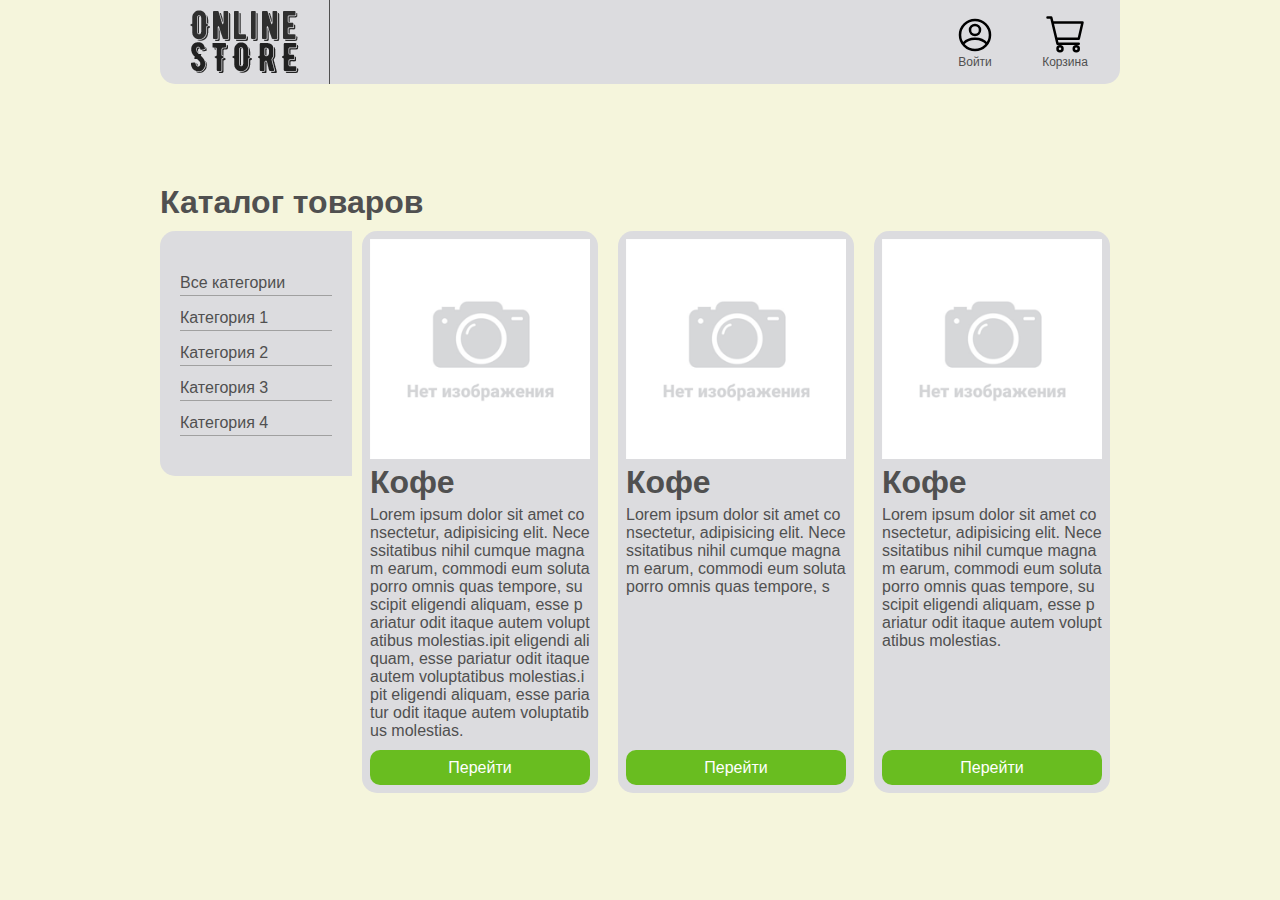
<file: index.html>
<html lang="ru">

<head>
    <meta charset="UTF-8">
    <meta name="viewport" content="width=device-width, initial-scale=1.0">
    <link rel="shortcut icon" href="OnlineStore/img/favicon.png" type="image/x-icon">
    <link rel="stylesheet" href="OnlineStore/src/css/style.css">
    <link rel="stylesheet" href="OnlineStore/src/css/catalog.css">
    <title>Каталог | Online Store</title>
</head>

<body>
    <div class="wrapper">
        <header id="open" class="header">
            <div id="close" class="header__container">
                <div class="header__logo">
                    <a href="index.html" class="logo__link">
                        <img src="OnlineStore/img/logo.png" alt="Логотип">
                    </a>
                </div>
                <div class="header__items header__profileAndCart">
                    <a href="OnlineStore/src/pages/login.html" class="header__item header__profile">
                        <div class="header-item__img header-profile__img">
                            <img src="OnlineStore/img/profile_icon_45x45.svg" alt="">
                        </div>
                        <span class="header-item__text header-profile__text">Войти</span>
                    </a>
                    <a href="OnlineStore/src/pages/cart.html" class="header__item header__cart">
                        <div class="header-item__img header-cart__img">
                            <img src="OnlineStore/img/cart_icon_45x45.svg" alt="">
                        </div>
                        <span class="header-item__text header-cart__text">Корзина</span>
                    </a>
                </div>
            </div>
        </header>
        <main class="main">
            <div class="catalog">
                <div class="catalog__container">
                    <h1 class="catalog__title">Каталог товаров</h1>
                    <div class="catalog__content">
                        <div class="catalog__categories">
                            <ul>
                                <li class="catalog__category">
                                    <a href="" class="catalog-category__link link">Все категории</a>
                                </li>
                                <li class="catalog__category">
                                    <a href="" class="catalog-category__link link">Категория 1</a>
                                </li>
                                <li class="catalog__category">
                                    <a href="" class="catalog-category__link link">Категория 2</a>
                                </li>
                                <li class="catalog__category">
                                    <a href="" class="catalog-category__link link">Категория 3</a>
                                </li>
                                <li class="catalog__category">
                                    <a href="" class="catalog-category__link link">Категория 4</a>
                                </li>
                            </ul>
                        </div>
                        <div class="catalog__items">
                            <div class="catalog__item">
                                <a href="OnlineStore/src/pages/product.html" class="catalog-item__img">
                                    <img src="OnlineStore/img/no_photo_256x256.png" alt="Нет изображения">
                                </a>
                                <a href="OnlineStore/src/pages/product.html" class="catalog-item__title link">Кофе</a>
                                <div class="catalog-item__description">Lorem ipsum dolor sit amet consectetur,
                                    adipisicing elit. Necessitatibus nihil cumque magnam earum, commodi eum soluta
                                    porro omnis quas tempore, suscipit eligendi aliquam, esse pariatur odit itaque
                                    autem voluptatibus molestias.ipit eligendi aliquam, esse pariatur odit itaque
                                    autem voluptatibus molestias.ipit eligendi aliquam, esse pariatur odit itaque
                                    autem voluptatibus molestias.
                                </div>
                                <a href="OnlineStore/src/pages/product.html" class="catalog-item__button button button_green"
                                    role="button">Перейти</a>
                            </div>
                            <div class="catalog__item">
                                <a href="OnlineStore/src/pages/product.html" class="catalog-item__img">
                                    <img src="OnlineStore/img/no_photo_256x256.png" alt="Нет изображения">
                                </a>
                                <a href="OnlineStore/src/pages/product.html" class="catalog-item__title link">Кофе</a>
                                <div class="catalog-item__description">Lorem ipsum dolor sit amet consectetur,
                                    adipisicing elit. Necessitatibus nihil cumque magnam earum, commodi eum soluta
                                    porro omnis quas tempore, s
                                </div>
                                <a href="OnlineStore/src/pages/product.html" class="catalog-item__button button button_green"
                                    role="button">Перейти</a>
                            </div>
                            <div class="catalog__item">
                                <a href="OnlineStore/src/pages/product.html" class="catalog-item__img">
                                    <img src="OnlineStore/img/no_photo_256x256.png" alt="Нет изображения">
                                </a>
                                <a href="OnlineStore/src/pages/product.html" class="catalog-item__title link">Кофе</a>
                                <div class="catalog-item__description">Lorem ipsum dolor sit amet consectetur,
                                    adipisicing elit. Necessitatibus nihil cumque magnam earum, commodi eum soluta
                                    porro omnis quas tempore, suscipit eligendi aliquam, esse pariatur odit itaque
                                    autem voluptatibus molestias.
                                </div>
                                <a href="OnlineStore/src/pages/product.html" class="catalog-item__button button button_green"
                                    role="button">Перейти</a>
                            </div>
                        </div>
                    </div>
                </div>
            </div>
        </main>
    </div>
</body>

</html>
</file>
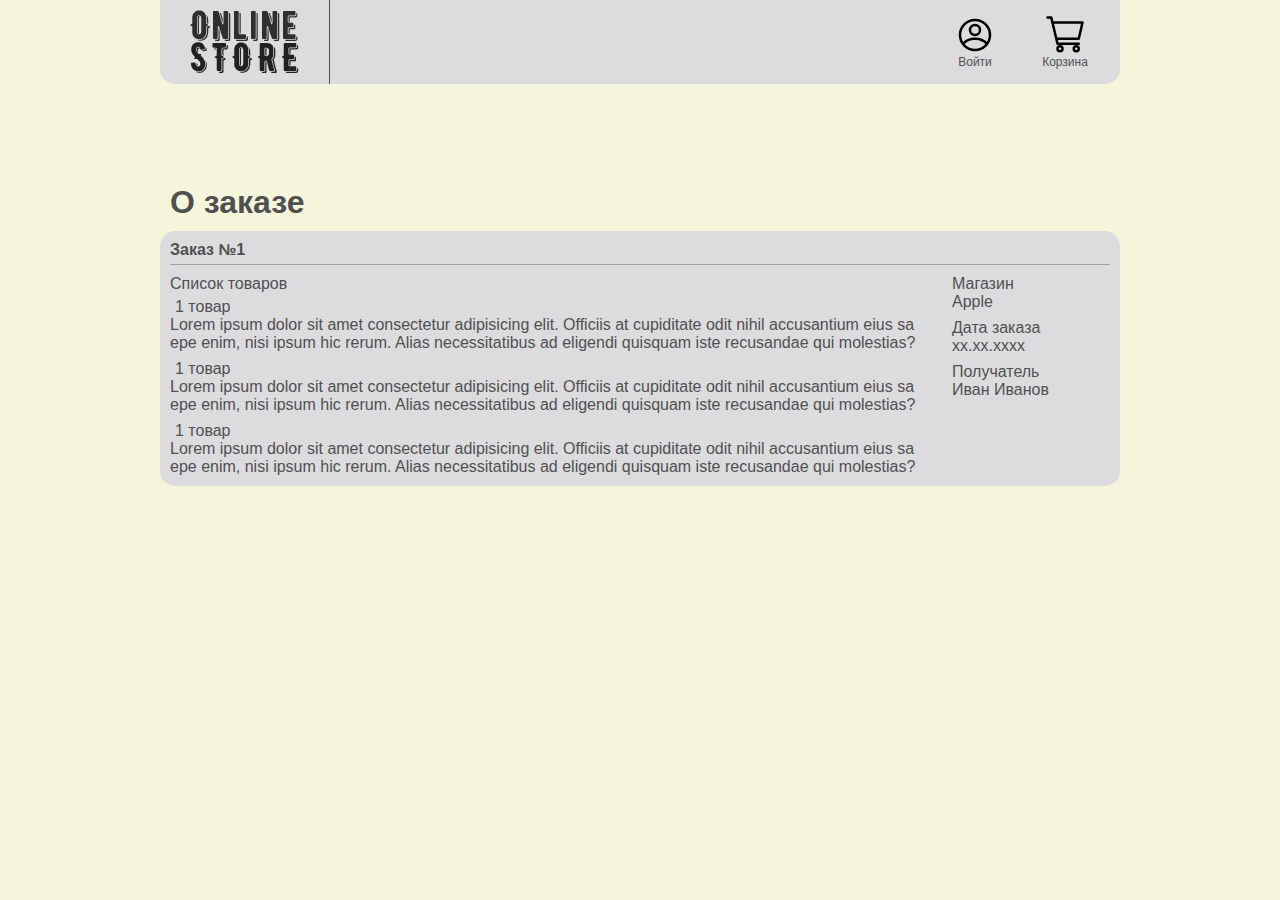
<file: OnlineStore/src/pages/about_order.html>
<html lang="ru">

<head>
    <meta charset="UTF-8">
    <meta name="viewport" content="width=device-width, initial-scale=1.0">
    <link rel="shortcut icon" href="../../img/favicon.png" type="image/x-icon">
    <link rel="stylesheet" href="../css/style.css">
    <link rel="stylesheet" href="../css/about_order.css">
    <title>О заказе | Online Store</title>
</head>

<body>
    <div class="wrapper">
        <header id="open" class="header">
            <div id="close" class="header__container">
                <div class="header__logo">
                    <a href="../../../index.html" class="logo__link">
                        <img src="../../img/logo.png" alt="Логотип">
                    </a>
                </div>
                <div class="header__items header__profileAndCart">
                    <a href="login.html" class="header__item header__profile">
                        <div class="header-item__img header-profile__img">
                            <img src="../../img/profile_icon_45x45.svg" alt="">
                        </div>
                        <span class="header-item__text header-profile__text">Войти</span>
                    </a>
                    <a href="cart.html" class="header__item header__cart">
                        <div class="header-item__img header-cart__img">
                            <img src="../../img/cart_icon_45x45.svg" alt="">
                        </div>
                        <span class="header-item__text header-cart__text">Корзина</span>
                    </a>
                </div>
            </div>
        </header>
        <main class="main">
            <div class="about_order">
                <div class="about_order__container">
                    <h1 class="about_order__title">О заказе</h1>
                    <div class="about_order__content">
                        <div class="about_order__number">
                            <span>Заказ №1</span>
                        </div>
                        <div class="about_order__columns">
                            <div class="about_order__column about_order__column_1">
                                <div class="about_order__list">
                                    <span class="about_order-list__text">Список товаров</span>
                                    <ul class="about_order-list__items">
                                        <li class="about_order-list__item">
                                            <span class="about_order-list__quantity">1 товар</span>
                                            <a href="product.html" class="about_order-list__product">Lorem ipsum dolor
                                                sit amet consectetur adipisicing
                                                elit. Officiis at cupiditate odit nihil accusantium eius saepe enim,
                                                nisi ipsum hic rerum. Alias necessitatibus ad eligendi quisquam iste
                                                recusandae qui molestias?
                                            </a>
                                        </li>
                                        <li class="about_order-list__item">
                                            <span class="about_order-list__quantity">1 товар</span>
                                            <a href="product.html" class="about_order-list__product">Lorem ipsum dolor
                                                sit amet consectetur adipisicing
                                                elit. Officiis at cupiditate odit nihil accusantium eius saepe enim,
                                                nisi ipsum hic rerum. Alias necessitatibus ad eligendi quisquam iste
                                                recusandae qui molestias?
                                            </a>
                                        </li>
                                        <li class="about_order-list__item">
                                            <span class="about_order-list__quantity">1 товар</span>
                                            <a href="product.html" class="about_order-list__product">Lorem ipsum dolor
                                                sit amet consectetur adipisicing
                                                elit. Officiis at cupiditate odit nihil accusantium eius saepe enim,
                                                nisi ipsum hic rerum. Alias necessitatibus ad eligendi quisquam iste
                                                recusandae qui molestias?
                                            </a>
                                        </li>
                                    </ul>
                                </div>
                            </div>
                            <div class="about_order__column about_order__column_2">
                                <ul class="about_order__items">
                                    <li class="about_order__item">
                                        <span class="about_order-item__text">Магазин</span>
                                        <span class="about_order-item-information__text">Apple</span>
                                    </li>
                                    <li class="about_order__item">
                                        <span class="about_order-item__text">Дата заказа</span>
                                        <span class="about_order-item-information__text">xx.xx.xxxx</span>
                                    </li>
                                    <li class="about_order__item">
                                        <span class="about_order-item__text">Получатель</span>
                                        <a href="../pages/profile.html" class="about_order-item-information__text">
                                            Иван Иванов
                                        </a>
                                    </li>
                                </ul>
                            </div>
                        </div>
                    </div>
                </div>
            </div>
        </main>
    </div>
</body>

</html>
</file>
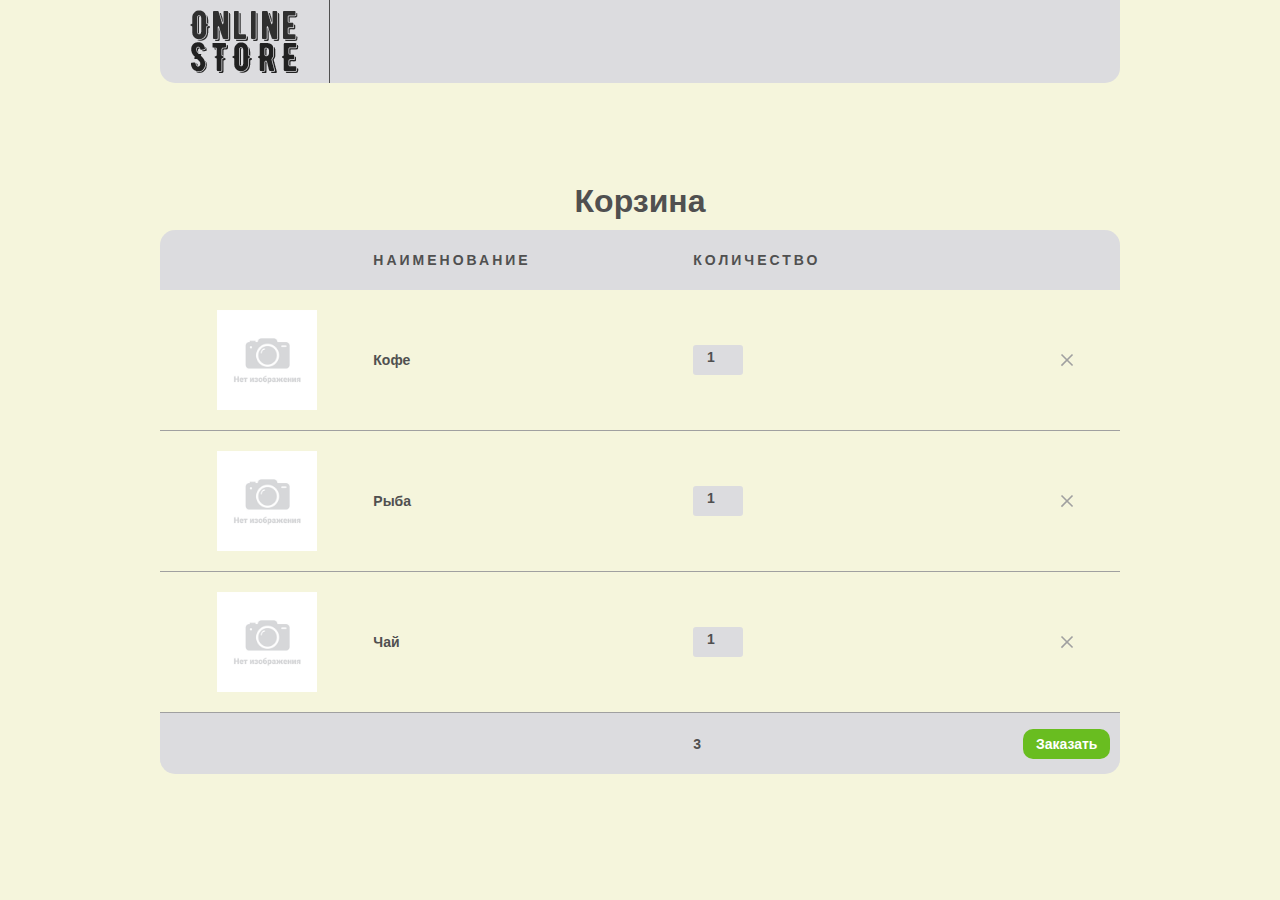
<file: OnlineStore/src/pages/cart.html>
<html lang="ru">

<head>
    <meta charset="UTF-8">
    <meta name="viewport" content="width=device-width, initial-scale=1.0">
    <link rel="shortcut icon" href="../../img/favicon.png" type="image/x-icon">
    <link rel="stylesheet" href="../css/style.css">
    <link rel="stylesheet" href="../css/cart.css">
    <title>Корзина | Online Store</title>
</head>

<body>
    <div class="wrapper">
        <header id="open" class="header">
            <div id="close" class="header__container">
                <div class="header__logo">
                    <a href="../../../index.html" class="logo__link">
                        <img src="../../img/logo.png" alt="Логотип">
                    </a>
                </div>
            </div>
        </header>
        <main class="main">
            <div class="cart">
                <div class="cart__container">
                    <h1 class="cart__title">Корзина</h1>
                    <div class="cart-header">
                        <div class="cart-header__title">Наименование</div>
                        <div class="cart-header__count">Количество</div>
                    </div>
                    <div class="cart-product">
                        <div class="cart-product__img">
                            <img src="../../img/no_photo_256x256.png" alt="Продукт">
                        </div>
                        <div class="cart-product__title">Кофе</div>
                        <div class="cart-product__count">
                            <div class="count">
                                <div class="count__box">
                                    <input type="number" class="count__input" min="1" max="100" value="1">
                                </div>
                            </div>
                        </div>
                        <div class="cart-product__delete">
                            <button type="button">
                                <svg xmlns="http://www.w3.org/2000/svg" xmlns:xlink="http://www.w3.org/1999/xlink"
                                    viewBox="0 0 50 50" width="16" height="16">
                                    <line fill="none" stroke="currentColor" stroke-width="5" stroke-miterlimit="10"
                                        x1="7.741" y1="7.741" x2="42.359" y2="42.359" />
                                    <line fill="none" stroke="currentColor" stroke-width="5" stroke-miterlimit="10"
                                        x1="42.258" y1="7.742" x2="7.618" y2="42.382" />
                                </svg>
                            </button>
                        </div>
                    </div>
                    <div class="cart-product">
                        <div class="cart-product__img">
                            <img src="../../img/no_photo_256x256.png" alt="Продукт">
                        </div>
                        <div class="cart-product__title">Рыба</div>
                        <div class="cart-product__count">
                            <div class="count">
                                <div class="count__box">
                                    <input type="number" class="count__input" min="1" max="100" value="1">
                                </div>
                            </div>
                        </div>
                        <div class="cart-product__delete">
                            <button type="button">
                                <svg xmlns="http://www.w3.org/2000/svg" xmlns:xlink="http://www.w3.org/1999/xlink"
                                    viewBox="0 0 50 50" width="16" height="16">
                                    <line fill="none" stroke="currentColor" stroke-width="5" stroke-miterlimit="10"
                                        x1="7.741" y1="7.741" x2="42.359" y2="42.359" />
                                    <line fill="none" stroke="currentColor" stroke-width="5" stroke-miterlimit="10"
                                        x1="42.258" y1="7.742" x2="7.618" y2="42.382" />
                                </svg>
                            </button>
                        </div>
                    </div>
                    <div class="cart-product">
                        <div class="cart-product__img">
                            <img src="../../img/no_photo_256x256.png" alt="Продукт">
                        </div>
                        <div class="cart-product__title">Чай</div>
                        <div class="cart-product__count">
                            <div class="count">
                                <div class="count__box">
                                    <input type="number" class="count__input" min="1" max="100" value="1">
                                </div>
                            </div>
                        </div>
                        <div class="cart-product__delete">
                            <button class="btn1" type="button">
                                <svg xmlns="http://www.w3.org/2000/svg" xmlns:xlink="http://www.w3.org/1999/xlink"
                                    viewBox="0 0 50 50" width="16" height="16">
                                    <line fill="none" stroke="currentColor" stroke-width="5" stroke-miterlimit="10"
                                        x1="7.741" y1="7.741" x2="42.359" y2="42.359" />
                                    <line fill="none" stroke="currentColor" stroke-width="5" stroke-miterlimit="10"
                                        x1="42.258" y1="7.742" x2="7.618" y2="42.382" />
                                </svg>
                            </button>
                        </div>
                    </div>
                    <div class="cart-footer">
                        <div class="cart-footer__count">3</div>
                        <a href="" class="order-button button_green button">Заказать</a>
                    </div>
                </div>
            </div>
        </main>
    </div>
</body>

</html>
</file>
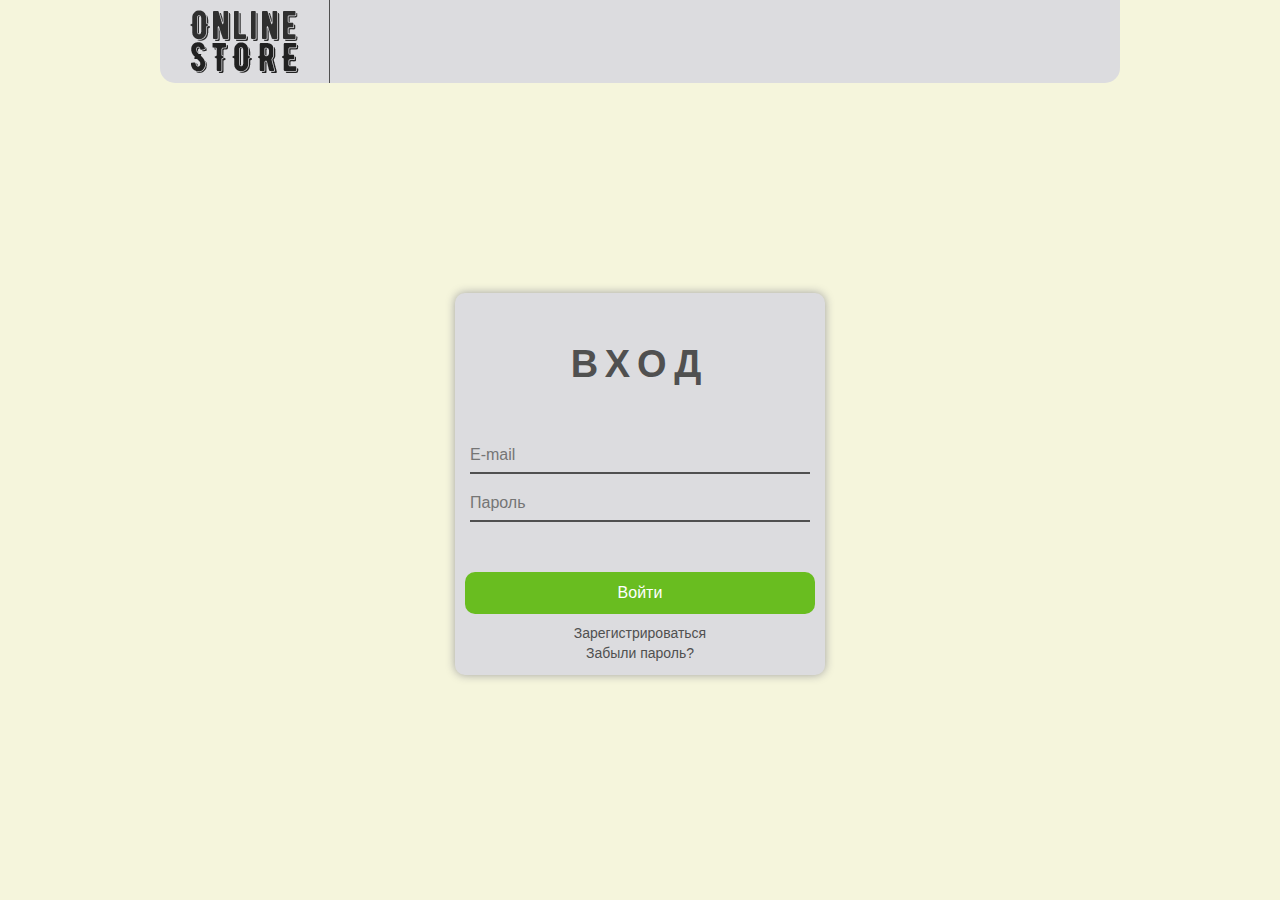
<file: OnlineStore/src/pages/login.html>
<!DOCTYPE html>
<html lang="ru">

<head>
    <meta charset="UTF-8">
    <meta name="viewport" content="width=device-width, initial-scale=1.0">
    <link rel="shortcut icon" href="../../img/favicon.png" type="image/x-icon">
    <link rel="stylesheet" href="../css/style.css">
    <link rel="stylesheet" href="../css/login.css">
    <title>Вход | Online Store</title>
</head>

<body>
    <div class="wrapper">
        <header id="open" class="header">
            <div id="close" class="header__container">
                <div class="header__logo">
                    <a href="../../../index.html" class="logo__link">
                        <img src="../../img/logo.png" alt="Логотип">
                    </a>
                </div>
            </div>
        </header>
        <main class="main">
            <div class="login">
                <div class="login__container">
                    <form action="../php/login.php" method="post">
                        <h1 class="login__title">Вход</h1>
                        <div class="login-user user__email">
                            <input class="email" autofocus="autofocus" required="required" aria-required="true"
                                type="email" name="email" placeholder="E-mail">
                        </div>
                        <div class="login-user user__password">
                            <input class="password" required="required" aria-required="true" type="password"
                                name="password" placeholder="Пароль">
                        </div>
                        <div class="confirm__button button_green button">
                            <input class="confirm-button__text" type="submit" value="Войти">
                        </div>
                    </form>
                    <div class="form-registration">
                        <a href="registration.html" class="form__link">Зарегистрироваться</a>
                    </div>
                    <div class="login-text-center">
                        <a href="" class="form__link">Забыли пароль?</a>
                    </div>
                </div>
            </div>
        </main>
    </div>
</body>

</html>
</file>
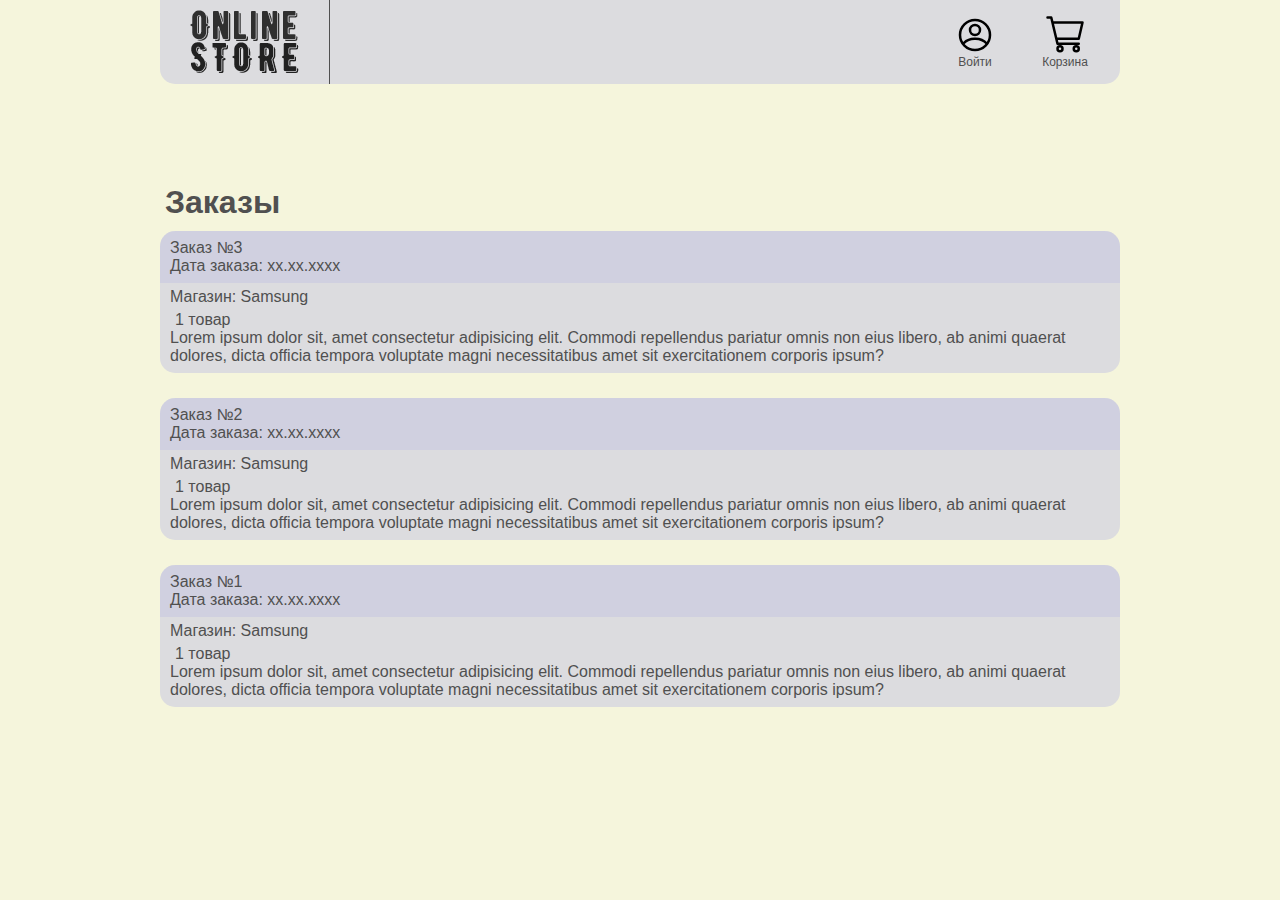
<file: OnlineStore/src/pages/orders.html>
<html lang="ru">

<head>
    <meta charset="UTF-8">
    <meta name="viewport" content="width=device-width, initial-scale=1.0">
    <link rel="shortcut icon" href="../../img/favicon.png" type="image/x-icon">
    <link rel="stylesheet" href="../css/style.css">
    <link rel="stylesheet" href="../css/orders.css">
    <title>Заказы | Online Store</title>
</head>

<body>
    <div class="wrapper">
        <header id="open" class="header">
            <div id="close" class="header__container">
                <div class="header__logo">
                    <a href="../../../index.html" class="logo__link">
                        <img src="../../img/logo.png" alt="Логотип">
                    </a>
                </div>
                <div class="header__items header__profileAndCart">
                    <a href="login.html" class="header__item header__profile">
                        <div class="header-item__img header-profile__img">
                            <img src="../../img/profile_icon_45x45.svg" alt="">
                        </div>
                        <span class="header-item__text header-profile__text">Войти</span>
                    </a>
                    <a href="cart.html" class="header__item header__cart">
                        <div class="header-item__img header-cart__img">
                            <img src="../../img/cart_icon_45x45.svg" alt="">
                        </div>
                        <span class="header-item__text header-cart__text">Корзина</span>
                    </a>
                </div>
            </div>
        </header>
        <main class="main">
            <div class="orders">
                <div class="orders__container">
                    <h1 class="orders__title">Заказы</h1>
                    <section class="order">
                        <div class="order__content">
                            <div class="order__header">
                                <div class="order-header__text">
                                    <a href="about_order.html" class="order-text__number link">Заказ №3</a>
                                    <div class="order__data">
                                        <span>Дата заказа: xx.xx.xxxx</span>
                                    </div>
                                </div>
                            </div>
                            <div class="order__main">
                                <div class="order__store-name">Магазин: Samsung</div>
                                <ul class="order-list__items">
                                    <li class="order-list__item">
                                        <span class="order-list__quantity">1 товар</span>
                                        <a href="product.html" class="order-list__product link">Lorem ipsum dolor sit,
                                            amet consectetur adipisicing elit. Commodi repellendus pariatur omnis non
                                            eius libero, ab animi quaerat dolores, dicta officia tempora voluptate magni
                                            necessitatibus amet sit exercitationem corporis ipsum?
                                        </a>
                                    </li>
                                </ul>
                            </div>
                        </div>
                    </section>
                    <section class="order">
                        <div class="order__content">
                            <div class="order__header">
                                <div class="order-header__text">
                                    <a href="about_order.html" class="order-text__number link">Заказ №2</a>
                                    <div class="order__data">
                                        <span>Дата заказа: xx.xx.xxxx</span>
                                    </div>
                                </div>
                            </div>
                            <div class="order__main">
                                <div class="order__store-name">Магазин: Samsung</div>
                                <ul class="order-list__items">
                                    <li class="order-list__item">
                                        <span class="order-list__quantity">1 товар</span>
                                        <a href="product.html" class="order-list__product link">Lorem ipsum dolor sit,
                                            amet consectetur adipisicing elit. Commodi repellendus pariatur omnis non
                                            eius libero, ab animi quaerat dolores, dicta officia tempora voluptate magni
                                            necessitatibus amet sit exercitationem corporis ipsum?
                                        </a>
                                    </li>
                                </ul>
                            </div>
                        </div>
                    </section>
                    <section class="order">
                        <div class="order__content">
                            <div class="order__header">
                                <div class="order-header__text">
                                    <a href="about_order.html" class="order-text__number link">Заказ №1</a>
                                    <div class="order__data">
                                        <span>Дата заказа: xx.xx.xxxx</span>
                                    </div>
                                </div>
                            </div>
                            <div class="order__main">
                                <div class="order__store-name">Магазин: Samsung</div>
                                <ul class="order-list__items">
                                    <li class="order-list__item">
                                        <span class="order-list__quantity">1 товар</span>
                                        <a href="product.html" class="order-list__product link">Lorem ipsum dolor sit,
                                            amet consectetur adipisicing elit. Commodi repellendus pariatur omnis non
                                            eius libero, ab animi quaerat dolores, dicta officia tempora voluptate magni
                                            necessitatibus amet sit exercitationem corporis ipsum?
                                        </a>
                                    </li>
                                </ul>
                            </div>
                        </div>
                    </section>
                </div>
            </div>
        </main>
    </div>
</body>

</html>
</file>
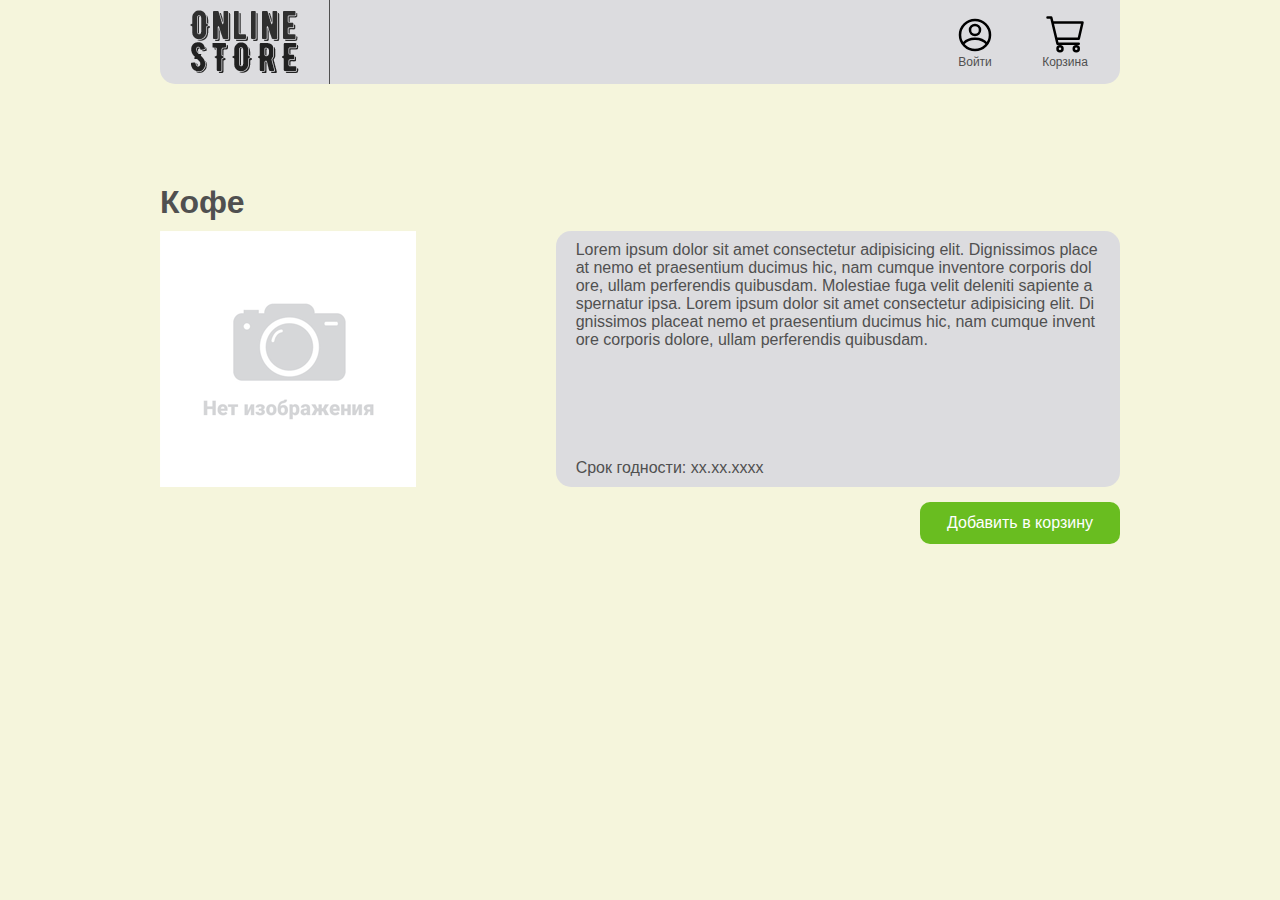
<file: OnlineStore/src/pages/product.html>
<!DOCTYPE html>
<html lang="ru">

<head>
    <meta charset="UTF-8">
    <meta name="viewport" content="width=device-width, initial-scale=1.0">
    <link rel="shortcut icon" href="../../img/favicon.png" type="image/x-icon">
    <link rel="stylesheet" href="../css/style.css">
    <link rel="stylesheet" href="../css/product.css">
    <title>Товар | Online Store</title>
</head>

<body>
    <div class="wrapper">
        <header id="open" class="header">
            <div id="close" class="header__container">
                <div class="header__logo">
                    <a href="../../../index.html" class="logo__link">
                        <img src="../../img/logo.png" alt="Логотип">
                    </a>
                </div>
                <div class="header__items header__profileAndCart">
                    <a href="login.html" class="header__item header__profile">
                        <div class="header-item__img header-profile__img">
                            <img src="../../img/profile_icon_45x45.svg" alt="">
                        </div>
                        <span class="header-item__text header-profile__text">Войти</span>
                    </a>
                    <a href="cart.html" class="header__item header__cart">
                        <div class="header-item__img header-cart__img">
                            <img src="../../img/cart_icon_45x45.svg" alt="">
                        </div>
                        <span class="header-item__text header-cart__text">Корзина</span>
                    </a>
                </div>
            </div>
        </header>
        <main class="main">
            <div class="product">
                <div class="product__container">
                    <h1 class="product__title">Кофе</h1>
                    <div class="product__content">
                        <div class="product__image">
                            <img src="../../img/no_photo_256x256.png" alt="Нет изображения">
                        </div>
                        <div class="product-text__container">
                            <div class="prodcut-text__description">
                                Lorem ipsum dolor sit amet consectetur adipisicing elit. Dignissimos placeat nemo et
                                praesentium ducimus hic, nam cumque inventore corporis dolore, ullam perferendis
                                quibusdam.
                                Molestiae fuga velit deleniti sapiente aspernatur ipsa.
                                Lorem ipsum dolor sit amet consectetur adipisicing elit. Dignissimos placeat nemo et
                                praesentium ducimus hic, nam cumque inventore corporis dolore, ullam perferendis
                                quibusdam.
                            </div>
                            <div class="product-text__expiration-date">
                                <span>Срок годности: xx.xx.xxxx</span>
                            </div>
                        </div>
                    </div>
                    <div class="product__button">
                        <button type="button" class="button_green button">Добавить в корзину</button>
                    </div>
                </div>
            </div>
        </main>
    </div>
</body>

</html>
</file>
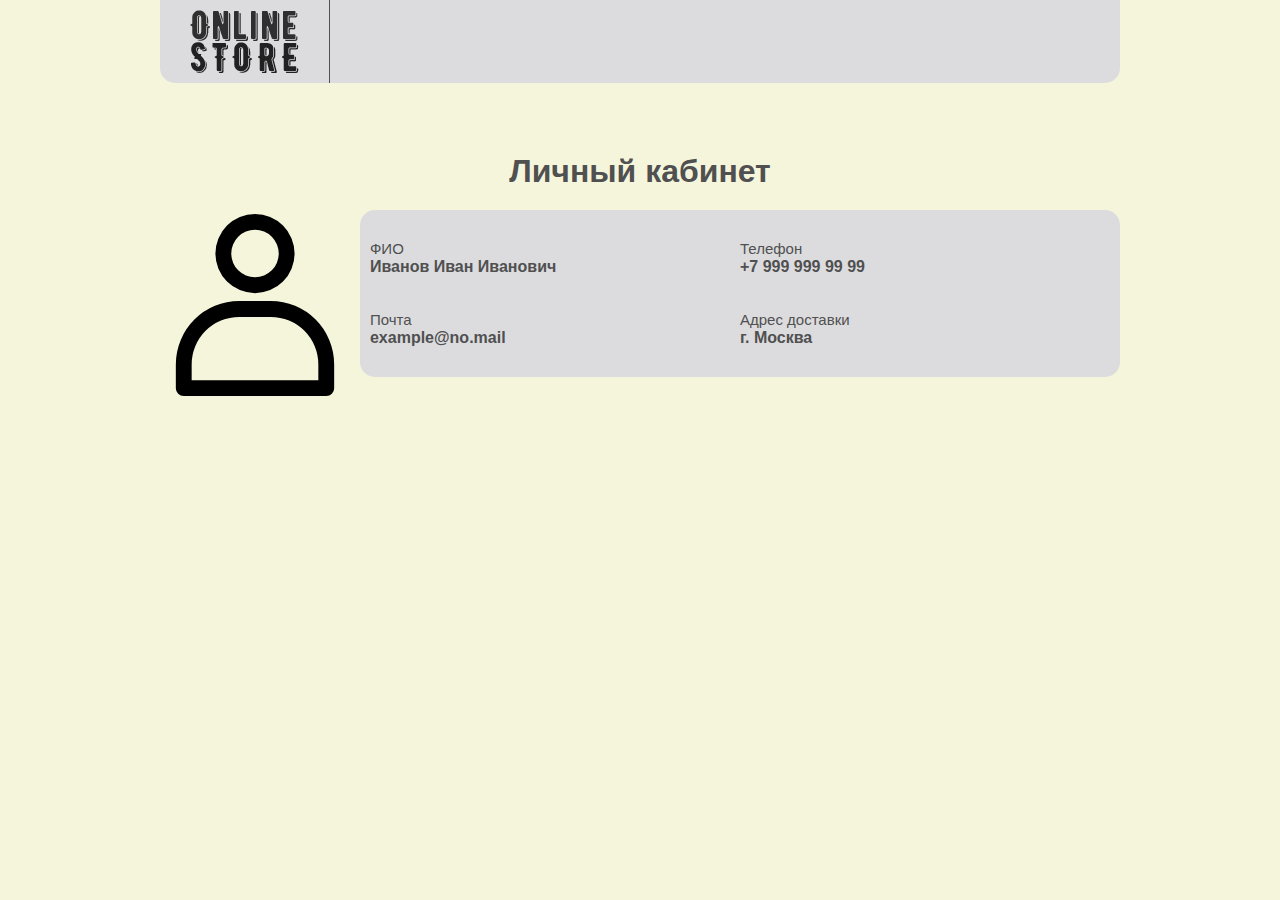
<file: OnlineStore/src/pages/profile.html>
<!DOCTYPE html>
<html lang="ru">

<head>
    <meta charset="UTF-8">
    <meta name="viewport" content="width=device-width, initial-scale=1.0">
    <link rel="shortcut icon" href="../../img/favicon.png" type="image/x-icon">
    <link rel="stylesheet" href="../css/style.css">
    <link rel="stylesheet" href="../css/profile.css">
    <title>Личный кабинет | Online Store</title>
</head>

<body>
    <div class="wrapper">
        <header id="open" class="header">
            <div id="close" class="header__container">
                <div class="header__logo">
                    <a href="../../../index.html" class="logo__link">
                        <img src="../../img/logo.png" alt="Логотип">
                    </a>
                </div>
            </div>
        </header>
        <main class="main">
            <div class="profile">
                <div class="profile__container">
                    <h1 class="profile__title">Личный кабинет</h1>
                    <div class="profile__content">
                        <div class="profile__photo">
                            <img src="../../img/user_photo_256x256.svg" alt="Фотография">
                        </div>
                        <div class="profile-information__text">
                            <div class="profile__column profile__column_1">
                                <ul class="profile__items">
                                    <li class="profile__item">
                                        <span class="profile-text__item">ФИО</span>
                                        <span class="profile-user-text__item">Иванов Иван Иванович</span>
                                    </li>
                                    <li class="profile__item">
                                        <span class="profile-text__item">Почта</span>
                                        <span class="profile-user-text__item">example@no.mail</span>
                                    </li>
                                </ul>
                            </div>
                            <div class="profile__column profile__column_2">
                                <ul class="profile__items">
                                    <li class="profile__item">
                                        <span class="profile-text__item">Телефон</span>
                                        <span class="profile-user-text__item">+7 999 999 99 99</span>
                                    </li>
                                    <li class="profile__item">
                                        <span class="profile-text__item">Адрес доставки</span>
                                        <span class="profile-user-text__item">г. Москва</span>
                                    </li>
                                </ul>
                            </div>
                        </div>
                    </div>
                </div>
            </div>
        </main>
    </div>
</body>

</html>
</file>
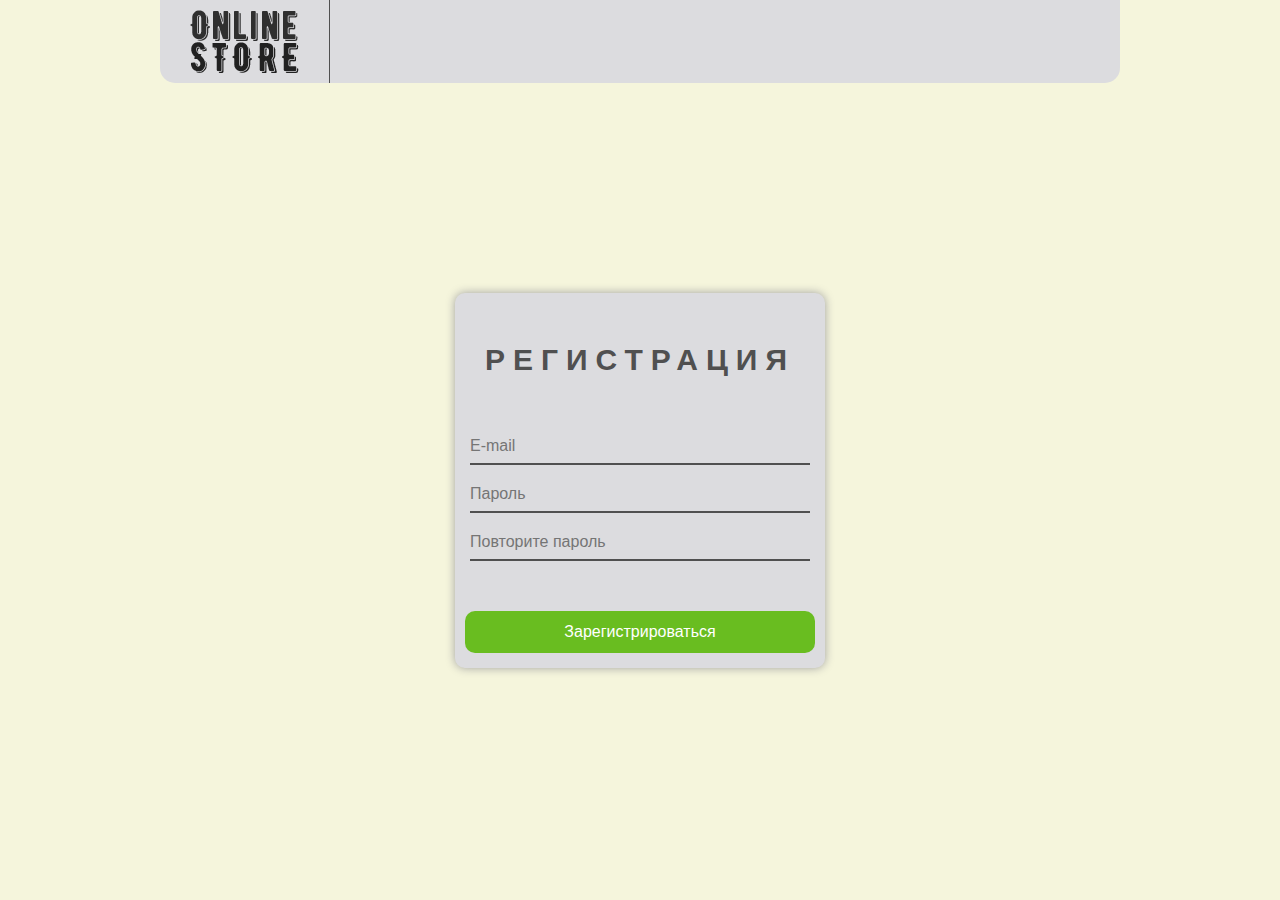
<file: OnlineStore/src/pages/registration.html>
<!DOCTYPE html>
<html lang="ru">

<head>
    <meta charset="UTF-8">
    <meta name="viewport" content="width=device-width, initial-scale=1.0">
    <link rel="shortcut icon" href="../../img/favicon.png" type="image/x-icon">
    <link rel="stylesheet" href="../css/style.css">
    <link rel="stylesheet" href="../css/login.css">
    <link rel="stylesheet" href="../css/registration.css">
    <title>Регистрация | Online Store</title>
</head>

<body>
    <div class="wrapper">
        <header id="open" class="header">
            <div id="close" class="header__container">
                <div class="header__logo">
                    <a href="../../../index.html" class="logo__link">
                        <img src="../../img/logo.png" alt="Логотип">
                    </a>
                </div>
            </div>
        </header>
        <main class="main">
            <div class="login registration">
                <div class="login__container registration__container">
                    <form action="../php/registration.php" method="post">
                        <h1 class="login__title registration__title">Регистрация</h1>
                        <div class="login-user registration-user user__email">
                            <input class="email" autofocus="autofocus" required="required" aria-required="true"
                                type="email" name="email" placeholder="E-mail">
                        </div>
                        <div class="login-user registration-user user__password">
                            <input class="password" required="required" aria-required="true" type="password"
                                name="password" placeholder="Пароль">
                        </div>
                        <div class="login-user registration-user user__repeat-password">
                            <input class="repeat_password" required="required" aria-required="true" type="password"
                                name="repeat_password" placeholder="Повторите пароль">
                        </div>
                        <div class="confirm__button button_green button">
                            <input class="confirm-button__text" type="submit" value="Зарегистрироваться">
                        </div>
                    </form>
                </div>
            </div>
        </main>
    </div>
</body>

</html>
</file>
<file: OnlineStore/src/css/style.css>
@import "colors.css";
@import "nullstyle.css";
@import "header.css";

/* Repainting input field for property autofill */
input:-webkit-autofill,
input:-webkit-autofill:hover,
input:-webkit-autofill:focus,
input:-webkit-autofill:active {
    -webkit-box-shadow: inset 20px 20px 0px 20px rgb(220, 220, 224)
}

/* -------------------------------------------- */


/* Main page settings */
body {
    font-family: Verdana, Geneva, Tahoma, sans-serif;
    background-color: var(--main-background-color);
    color: var(--main-text-color);
    font-size: 16px;
}

.wrapper {
    position: absolute;
    display: flex;
    flex-direction: column;
    width: 100%;
    min-height: 100%;
}

.main {
    flex: 1 1 auto;
}

[class*="__container"] {
    max-width: 960px;
    margin: 0px auto;
}

[class*="__title"] {
    font-size: 32px;
    font-weight: 700;
}

/* -------------------------------------------- */

/* index.php settings */
.start_page {
    margin-top: 200px;
}

.start_page__title {
    text-align: center;
    margin-bottom: 30px;
}

.login__link,
.registration__link,
.text {
    display: block;
    text-align: center;
}

.text {
    text-align: center;
    font-size: 12px;
}

/* -------------------------------------------- */


/* Buttons */

.button {
    color: var(--main-button-text-color);
    border-radius: 10px;
    text-align: center;
    transition: 0.25s;
}

.button_green {
    background-color: var(--main-button-color);
}

.button_green:hover {
    background-color: var(--main-button-hover-color);
}

.button_green:active {
    background-color: var(--main-button-active-color);
    position: relative;
    top: 1px;
}

/* -------------------------------------------- */

/* Links */

.link {
    color: var(--maint-text-color);
    transition: 0.15s;
}

.link:hover {
    color: var(--main-text-hover-color);
}

/* -------------------------------------------- */
</file>
<file: OnlineStore/src/css/catalog.css>
/* Catalog page */
.catalog {
    margin-top: 100px;
}

.catalog__title {
    margin-bottom: 10px;
}

.catalog__content {
    display: flex;
    border-radius: 15px;
}

.catalog__categories {
    flex: 0 1 20%;
    align-self: flex-start;
    background-color: var(--block-background-color);
    border-bottom-left-radius: 15px;
    border-top-left-radius: 15px;
    padding: 30px 0px 40px;
}

.catalog__category {
    line-height: 1.5;
    transition: 0.15s;
    padding: 10px 20px 0px;
}

.catalog__category:hover {
    background-color: var(--block-background-hover-color);
}

.catalog-category__link {
    display: block;
    color: var(--main-text-color) !important;
    border-bottom: 1px solid var(--border-color);
}

.catalog__items {
    flex: 0 1 80%;
    display: flex;
}

.catalog__item {
    display: flex;
    flex-direction: column;
    word-break: break-all;
    background-color: var(--block-background-color);
    border-radius: 15px;
    transition: 0.15s;
    padding: 8px;
    margin: 0px 10px 10px;
}

.catalog__item:hover{
    transform: scale(101%);
}

.catalog-item__img {
    width: 220px;
    height: 220px;
}

.catalog-item__title {
    margin: 5px 0px;
}

.catalog-item__description {
    margin-bottom: 10px;
}

.catalog-item__button {
    display: block;
    line-height: 35px;
    margin-top: auto;
}
</file>
<file: OnlineStore/src/css/about_order.css>
/* About order page */
.about_order {
    margin-top: 100px;
}

.about_order__title {
    padding-left: 10px;
    margin-bottom: 10px;
}

.about_order__content {
    background-color: var(--block-background-color);
    border-radius: 15px;
    padding: 10px;
}

.about_order__number {
    font-weight: 600;
    border-bottom: 1px solid var(--border-color);
    padding-bottom: 5px;
    margin-bottom: 10px;
}

.about_order__columns {
    display: flex;
}


.about_order__column_1 {
    flex: 0 1 80%;
}

.about_order-list__text {
    display: inline-block;
    margin-bottom: 5px;
}

.about_order-list__item {
    word-break: break-all;
    margin-bottom: 8px;
}

.about_order-list__item:last-child {
    margin-bottom: 0px;
}

.about_order-list__quantity {
    display: block;
    padding-left: 05px;
}

.about_order-list__product {
    color: var(--main-text-color);
}

.about_order-list__product:hover {
    color: var(--main-text-hover-color);
}


.about_order__column_2 {
    flex: 0 1 20%;
    padding-left: 30px;
}

.about_order__item {
    word-break: break-all;
    margin-bottom: 8px;
}

.about_order__item:last-child {
    margin-bottom: 0px;
}

.about_order-item-information__text {
    display: block;
}

a.about_order-item-information__text {
    color: var(--main-text-color);
}

a.about_order-item-information__text:hover {
    color: var(--main-text-hover-color);
}
</file>
<file: OnlineStore/src/css/cart.css>
/* Cart page */
.cart {
    margin-top: 100px;
}

.cart__container {
    font-size: 14px;
    font-weight: 600;
}

.cart__title {
    text-align: center;
    margin-bottom: 10px;
}

.cart-header {
    display: grid;
    grid-template-columns: 2fr 3fr 3fr 1fr;
    background-color: var(--block-background-color);
    text-transform: uppercase;

    letter-spacing: 3px;
    border-top-left-radius: 15px;
    border-top-right-radius: 15px;
    padding: 22px 0px;
}

.cart-header__title {
    font-size: 14px !important;
    grid-column-start: 2;
}

.cart-product {
    display: grid;
    grid-template-columns: 2fr 3fr 3fr 1fr;
    padding: 20px 0px;
    border-bottom: 1px solid var(--border-color);
}

.cart-product>* {
    align-self: center;
}

.cart-product__img {
    justify-self: center;
    width: 100px;
    height: 100px;
}

.cart-product__title {
    font-size: 14px !important;
    word-break: break-all;
    padding-right: 10px;
}

.count__box {
    width: 50px;
    height: 30px;
    background-color: var(--block-background-color);
    border-radius: 3px;
}

.count__input {
    max-width: 100%;
    padding-top: 4px;
    background-color: transparent;
    text-align: center;
    font-weight: 600;
}

.cart-product__delete {
    justify-self: center;
}

.cart-product__delete button {
    color: var(--border-color);
    transition: 0.2s;
}

.cart-product__delete button:hover {
    color: var(--main-button-color);
}

.cart-footer {
    display: grid;
    grid-template-columns: 5fr 3fr 1fr;
    background-color: var(--block-background-color);
    border-bottom-left-radius: 15px;
    border-bottom-right-radius: 15px;
    padding: 15.5px 0px;
}

.cart-footer__count {
    word-break: break-all;
    grid-column-start: 2;
    align-self: center;
}

.order-button {
    line-height: 30px;
    margin: 0px 10px;
}
</file>
<file: OnlineStore/src/css/login.css>
/* Authorization page */
.login {
    margin-top: 210px;
    text-align: center;
}

.login__container {
    width: 370px;
    align-items: center;
    background-color: var(--block-background-color);
    border-radius: 10px;
    box-shadow: 0px 0px 10px var(--shadow-color);
    padding-bottom: 5px;
}

.login__title {
    text-transform: uppercase;
    letter-spacing: 8px;
    font-size: 38px !important;
    padding-top: 50px;
    margin-bottom: 60px;
}

.login-user {
    border-bottom: 2px solid;
    margin: 0px 15px;
    padding-bottom: 8px;
}

.user__email,
.user__password,
.user__repeat-password {
    margin-bottom: 20px;
}

.email,
.password,
.confirm-button__text {
    width: 100%;
}

.confirm__button {
    width: 350px;
    padding: 12px 0px;
    margin: 50px auto 10px;
}

.form-registration {
    margin-bottom: 2px;
}

.form__link {
    font-size: 14px;
    color: var(--main-text-color);
}

.form__link:hover {
    text-decoration: underline;
}

.login-text-center {
    padding-bottom: 8px;
}
</file>
<file: OnlineStore/src/css/orders.css>
/* Orders page */
.orders {
    margin-top: 100px;
}

.orders__title {
    padding-left: 5px;
    margin-bottom: 10px;
}

.order {
    border-radius: 15px;
    transition: 0.25s;
    margin-bottom: 25px;
}

.order:hover {
    box-shadow: 0px 0px 3px var(--shadow-color);
    transform: scale(101%);
}

.order__content {
    background-color: var(--block-background-color);
    border-radius: 15px;
}

.order__header {
    background-color: var(--block-background-hover-color);
    border-top-left-radius: 15px;
    border-top-right-radius: 15px;
}

.order-header__text {
    padding: 8px 10px;
}

.order__main {
    padding: 5px 10px 8px;
}

.order__store-name {
    margin-bottom: 5px;
}

.order-list__quantity {
    display: block;
    padding-left: 5px;
}
</file>
<file: OnlineStore/src/css/product.css>
/* Product page */
.product {
    margin-top: 100px;
}

.product__title {
    word-break: break-all;
    margin-bottom: 10px;
}

.product__content {
    display: flex;
    flex-direction: row;
}

.product__image {
    flex: 1 1 40%;
    margin-right: 20px;
}

.product-text__container {
    flex: 1 1 60%;
    display: flex;
    flex-direction: column;
    justify-content: space-between;
    word-break: break-all;
    background-color: var(--block-background-color);
    border-radius: 15px;
    padding: 10px 20px;
}

.product__button {
    text-align: right;
    margin-top: 15px;
}

.product__button button {
    width: 200px;
    line-height: 42px;
}
</file>
<file: OnlineStore/src/css/profile.css>
/* User profile page */
.profile {
    margin-top: 70px;
}

.profile__title {
    text-align: center;
    margin-bottom: 20px;
}

.profile__content {
    display: flex;
    align-items: flex-start;
}

.profile__photo {
    flex: 0 1 20%;
    text-align: center;
}

.profile-information__text {
    flex: 0 1 80%;
    display: flex;
    flex-direction: row;
    margin-left: 10px;
    padding: 0px 10px;
    background-color: var(--block-background-color);
    border-radius: 15px;
}

.profile__column {
    flex: 0 1 50%;
}

.profile__items:last-child {
    padding: 0px;
}

.profile__item {
    border-radius: 15px;
    margin: 30px 0px 35px;
}

.profile__item:last-child {
    margin: 0px 0px 30px;
}

.profile-text__item {
    font-size: 15px;
}

.profile-user-text__item {
    display: block;
    font-weight: 700;
}
</file>
<file: OnlineStore/src/css/registration.css>
/* Registration page */
.registration__title {
    font-size: 30px !important;
}

.repeat_password {
    width: 100%;
}
</file>
